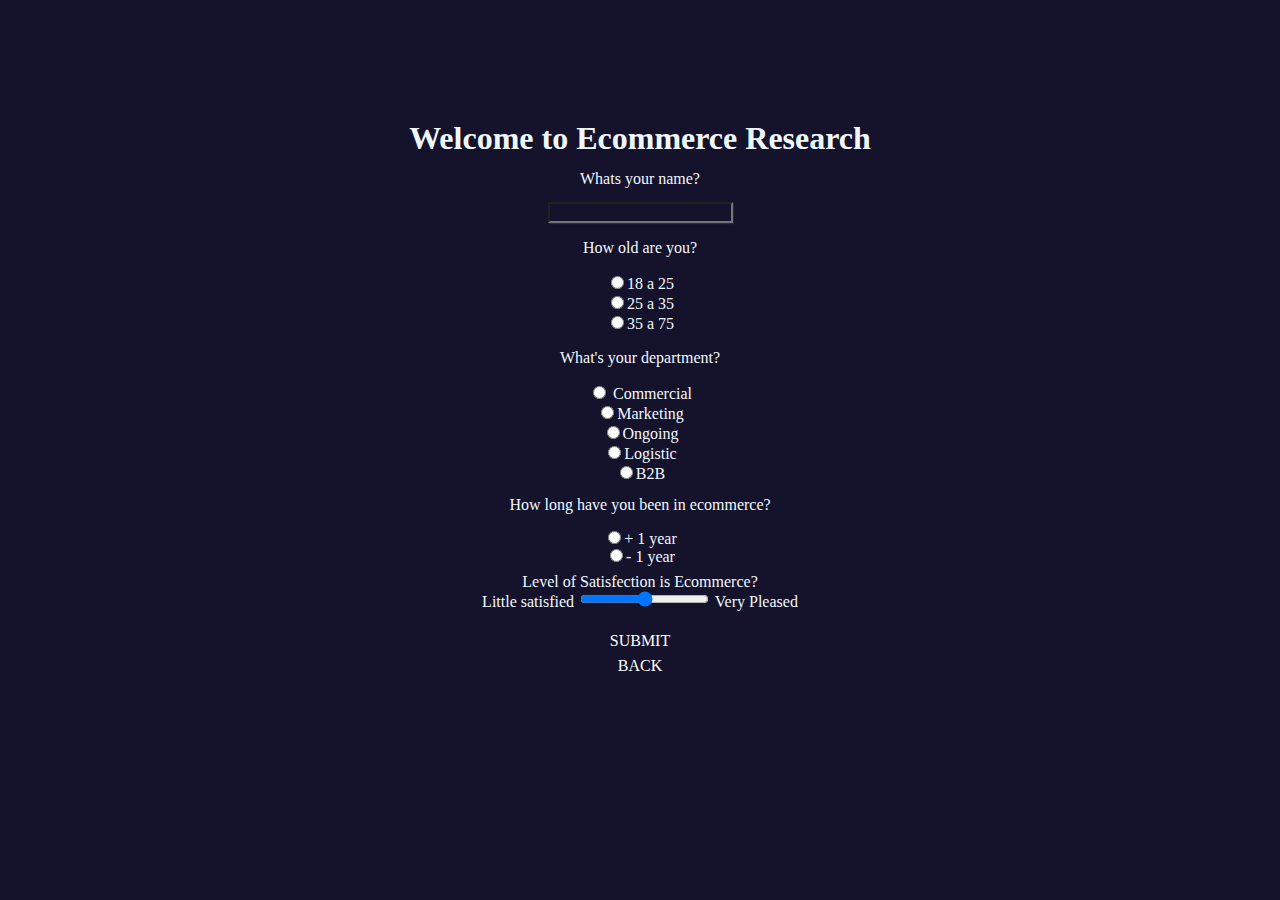
<file: index_form.html>
<!DOCTYPE html>
<html lang="en">

<head>
    <meta charset="UTF-8">
    <meta http-equiv="X-UA-Compatible" content="IE=edge">
    <link rel="stylesheet" type="text/css" href="style.css/index_form.css" />
    <meta name="viewport" content="width=device-width, initial-scale=1.0">
    <title>Document</title>
</head>

<body class="fadeIn">
    <div class="align">
        <h1>Welcome to Ecommerce Research</h1>
        <div class="name?">
            <form>
                <p>Whats your name?</p>
                <input class="enter_intro" type="text" name="name">
            </form>
        </div>
        <div class="GO_ONE">
            <form>
                <!--Quantos anos você tem-->
                <p>How old are you?</p>
                <input type="radio" name="idade" value="18_22">18 a 25 <br>
                <input type="radio" name="idade" value="23_30">25 a 35 <br>
                <input type="radio" name="idade" value="35_75">35 a 75 <br>
            </form>
        </div>
        <div class="GO_TWO">
            <form>
                <!--Qual é o seu departemento-->
                <p>What's your department?</p>
                <input type="radio" name="department" value="department_O"> Commercial <br>
                <input type="radio" name="department" value="department_M">Marketing <br>
                <input type="radio" name="department" value="department_O">Ongoing <br>
                <input type="radio" name="department" value="department_l">Logistic <br>
                <input type="radio" name="department" value="department_b">B2B <br>
            </form>
        </div>
        <div class="GO_TREE">
            <form>
                <!--Quanto tempo está no ecommerce?-->
                <p>How long have you been in ecommerce?</p>
                <input type="radio" name="number" value="-_de_1_ano">+ 1 year<br>
                <input type="radio" name="number" value="+_de_um_ano">- 1 year<br>
            </form><br>
        </div>
        <div class="GO_FOUR">
            <form>
                <!--Qual é o nivel de satifação no ecommerce-->
                Level of Satisfection is Ecommerce? <br> Little satisfied
                <input type="range" name="satisfaction" min="0" max="10"> Very Pleased
            </form><br><br>
        </div>
        <div class="intro_ONE">
            <a class="ONE" href="index_intro.html"> SUBMIT </a>
        </div><br>
        <div class="intro_ONE">
            <a class="ONE" href="index_intro.html">BACK</a>
        </div>
    </div>
    </div>
</body>

</html>
</file>
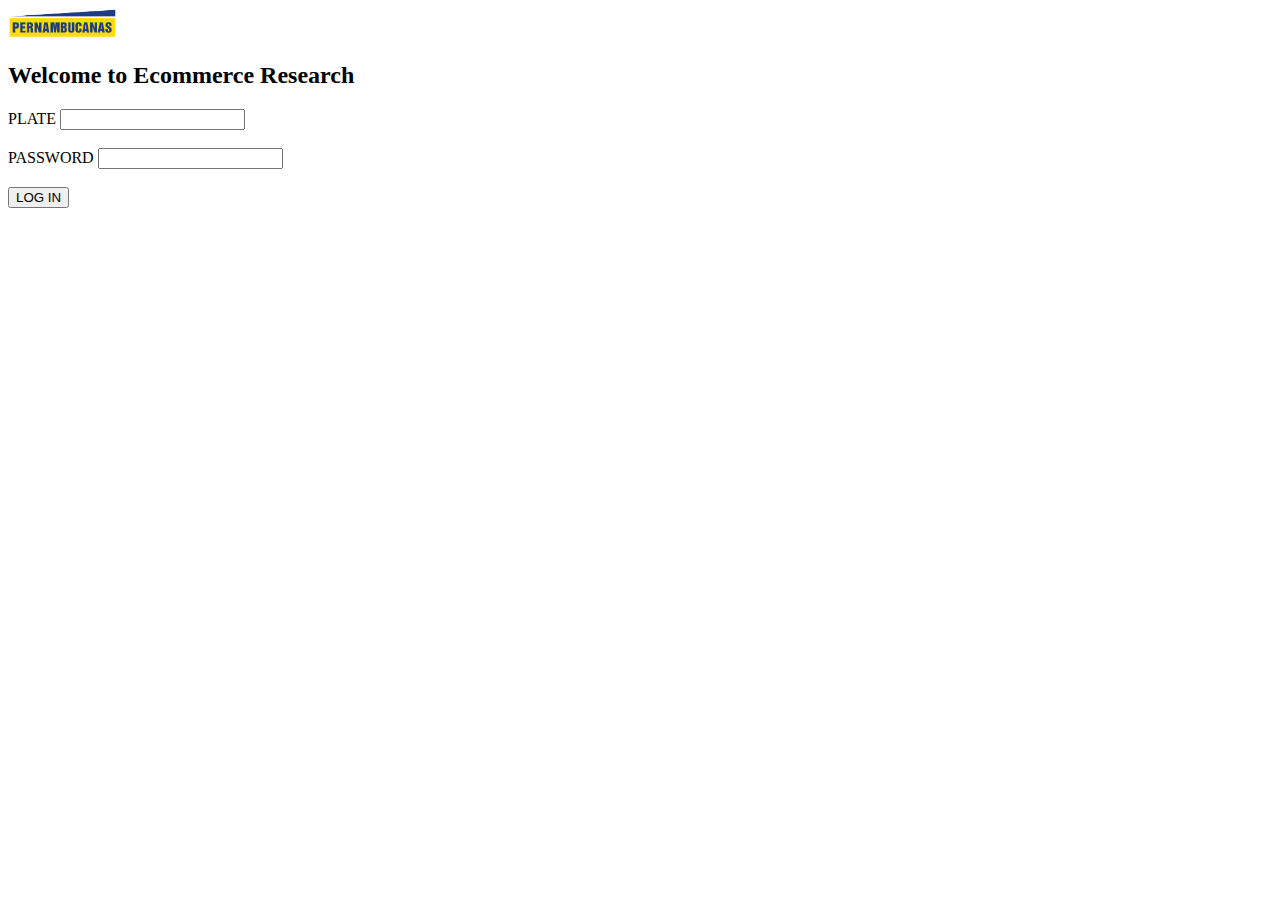
<file: index_intro.html>
<!DOCTYPE html>
<html lang="en">

<head>
    <meta charset="UTF-8">
    <meta http-equiv="X-UA-Compatible" content="IE=edge">
    <link rel="stylesheet" type="text/css" href="style.css/project.css"/>
    <meta name="viewport" content="width=device-width, initial-scale=1.0">
    <script src="https://ajax.googleapis.com/ajax/libs/jquery/2.1.1/jquery.min.js"></script>

    <title>FORMULARIO ECOMMERCE</title>
</head>

<body>
    <div class="form_intro">
        <div>
            <img src="logo.png" alt="some text" width=109 height=30>
        </div>
        <h2>Welcome to Ecommerce Research</h2>
        <form>
            <div>
                <label for="email">PLATE </label>
                <input class="enter_intro" type="number" id="txtNome" required="required"><span class="required"></span>
            </div><br>
            <div>
                <label for="pwd">PASSWORD </label>
                <input class="enter_intro" type="password" id="txtIdade" name="pswd" required="required" /><span
                    class="required"></span>
            </div>
            <div><br>
        </form>
        <div>
            <form action="index_form.html" method="get">
                <button type="submit">
                    <span>LOG IN</span>
                </button>
            </form>
        </div>
    </div>
    <div></div>

</body>

</html>
</file>
<file: style.css/index_form.css>
/*               TRANSIÇÃO DE PAGINA PARA PAGINA               */

@-webkit-keyframes fadeIn {
    0% {
        opacity: 0;
    }

    100% {
        opacity: 1;
    }
}

@-moz-keyframes fadeIn {
    0% {
        opacity: 0;
    }

    100% {
        opacity: 1;
    }
}

@-o-keyframes fadeIn {
    0% {
        opacity: 0;
    }

    100% {
        opacity: 1;
    }
}

@keyframes fadeIn {
    0% {
        opacity: 0;
    }

    100% {
        opacity: 1;
    }
}

.fadeIn {
    -webkit-animation: fadeIn 3s ease-in-out;
    -moz-animation: fadeIn 3s ease-in-out;
    -o-animation: fadeIn 3s ease-in-out;
    animation: fadeIn 3s ease-in-out;
}

/* ----------------------------------------------------------------------- */
/* ESTILO E AJUSTE DE TELAS */
body {
    transition: auto;
    background-color: rgb(21, 19, 43);
    line-height: 0.8;
    margin-top: 5%;
    color: aliceblue;

}

/* ----------------------------------------------------------------------- */
/* index_form */
a:link {
    color: rgb(255, 255, 255);
}


a:hover {
    color: rgb(197, 184, 0);
}

.form_intro {
    text-align: center;
    margin-top: 20%;
    color: aliceblue;

}

.enter_intro {
    box-shadow: 1px 1px 1px rgb(41, 41, 41);
    background-color: transparent;
    text-emphasis: none;
    color: aliceblue;
}

.ONE {
    color: rgb(255, 255, 255);
    text-decoration: none;
}

.ONE_INTRO {
    background-color:rgb(255, 255, 255) ;
    color: rgb(0, 0, 0);
}

/* -------------------------------------------------------------------------- */
.style_form {
    color: rgb(255, 255, 255);
}

.align {
    text-align: center;
    margin-top: 10%;
}

.background {
    color: rgb(255, 255, 255);
}

.GO_ONE {
    line-height: normal;
}

.GO_TWO {
    line-height: normal;
}

.intro_submit {
    text-decoration: none;
    color: rgb(0, 0, 0);
}
</file>
<file: style.css/project.css>
.one {
    color: blue;
}
</file>
